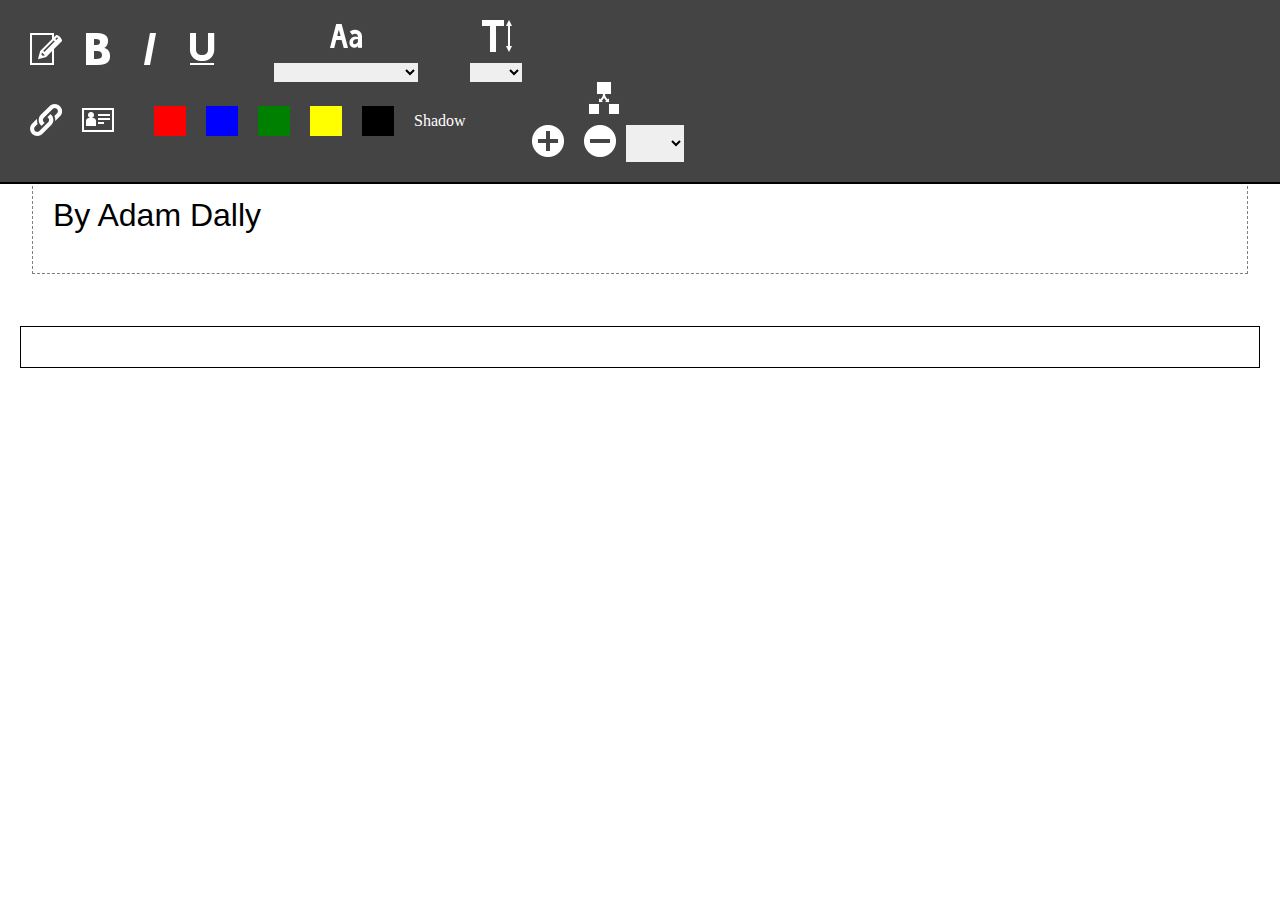
<file: index.html>
<!doctype html>
<html>
    <head>
        <title>Editor</title>
        <meta charset="utf-8" />
        <meta name="viewport" content="width=device-width, user-scalable=yes, initial-scale=1.0"/>
        <link rel="stylesheet" href="css/reset.css" />
        <link rel="stylesheet" href="css/editor.css" />
        <script type="text/javascript" src="js/maintainSelection.js"></script>
        <script type="text/javascript" src="js/buildSelection.js"></script>
        <script type="text/javascript" src="js/isActionable.js"></script>
        <script type="text/javascript" src="js/config.js"></script>
        <script type="text/javascript" src="js/dom.js"></script>
        <script type="text/javascript" src="js/events.js"></script>
        <script type="text/javascript" src="js/internal.js"></script>
        <script type="text/javascript" src="js/start.js"></script>
        <script type="text/javascript" src="js/editor.js"></script>
        <script type="text/javascript" src="js/apply.js"></script>
        <script type="text/javascript" src="js/resetControls.js"></script>
        <script type="text/javascript" src="js/getApplyableElementsInParent.js"></script>

        <script type="text/javascript" src="js/Sortable.js"></script>
    </head>
    <body>
        <div id = "edit"><a href="" id="editLink"><img src="png/edit_white.png" /></a>
        <a href="" id="debugLink"><img src="png/bug_white.png" /></a></div>
        <nav>
            <!--<a href="" data-action="copy">Copy</a>
            <a href="" data-action="paste">Paste</a>-->
            <div class="group">
                <div class="group">
                    <a href="" class="binary" data-action="edit" data-value="true" id="canEdit"><img src="png/edit_white.png" /></a>
                    <a href="" class="binary" data-action="bold" data-value="bold"><img src="png/bold_white.png" /></a>
                    <a href="" class="binary" data-action="italic" data-value="italic"><img src="png/italic_white.png" /></a>
                    <a href="" class="binary" data-action="underline" data-value="underline"><img src="png/underline_white.png" /></a>
                </div>
                <div class="group">
                    <div class="input">
                        <label><img src="png/text-label_white.png" /></label>
                        <select data-action="font-family" name="font-family">
                            <option value=""></option>
                            <option value="Arial">Arial</option>
                            <option value="Comic Sans MS">Comic Sans MS</option>
                            <option value="Times New Roman">Times New Roman</option>
                            <option value="Lucida Console">Lucida Console</option>
                            <option value="Impact">Impact</option>
                        </select>
                    </div>
                    <div class="input">
                        <label><img src="png/text-height_white.png" /></label>
                        <select data-action="font-size" name="font-size">
                            <option value=""></option>
                            <option value="12px">12px</option>
                            <option value="16px">16px</option>
                            <option value="20px">20px</option>
                            <option value="24px">24px</option>
                            <option value="28px">28px</option>
                            <option value="32px">32px</option>
                            <option value="36px">36px</option>
                            <option value="40px">40px</option>
                            <option value="44px">44px</option>
                            <option value="48px">48px</option>
                            <option value="52px">52px</option>
                            <option value="56px">56px</option>
                            <option value="60px">60px</option>
                            <option value="64px">64px</option>
                        </select>
                    </div>
                </div>
            </div>
            <div class="group">
                <div class="group">
                    <a href="" data-action="link"><img src="png/link_white.png" /></a>
                    <a href="" data-action="profile"><img src="png/user-card_white.png" /></a>
                </div>
                <div class="group">
                    <a href="" class="binary color" data-action="color" data-value="red" style="background-color:red"></a>
                    <a href="" class="binary color" data-action="color" data-value="blue" style="background-color:blue"></a>
                    <a href="" class="binary color" data-action="color" data-value="green" style="background-color:green"></a>
                    <a href="" class="binary color" data-action="color" data-value="yellow" style="background-color:yellow"></a>
                    <a href="" class="binary color" data-action="color" data-value="black" style="background-color:black"></a>
                    <a href="" data-action="box-shadow" data-value="4px 4px 4px black">Shadow</a>
                </div>
                <div class="group">
                    <div class="input">
                    <label><img src="png/split_white.png" /></label>
                    <a href="" data-action="column"><img src="png/plus-circle_white.png" /></a>
                    <a href="" data-action="remove-column"><img src="png/minus-circle-1_white.png" /></a>
                    
                        <select data-action="column-width" name="column-width">
                            <option value=""></option>
                            <option value="100">100%</option>
                            <option value="75">75%</option>
                            <option value="66.66">66%</option>
                            <option value="50">50%</option>
                            <option value="33.33">33%</option>
                            <option value="25">25%</option>
                        </select>
                    </div>
                </div>
            </div>
        </nav>
        <main style="font-family:Arial;">
            <div class="column">
                <p style="font-size:32px;">By Adam Dally</p>
            </div>
        </main>
                <!--<h1 style="font-weight:bold; font-size:48px;">Editor</h1>-->
                <!--<p style="font-style:italic;">Icons designed by Vaadin from Flaticon</p>
                <p><a href="https://github.com/adamsdally/editor">View on Github</a></p>
                <p>This is the start to my full blown WYSIWYG HTML text editor. It packs (or will pack) all of the useful features expected from modern editors but their implementation and the editor's complete extensibility are unique to itself.</p>
                <p style="font-size:24px; font-weight:bold;">Start Editing!</p>
                <p style="font-size:20px">Show the edit controls by clicking edit icon in the top right of the page, the bug icon will show the html output debugging at the very bottom of the page.</p>
                <p style="font-style: italic">This editor does not currently work well on mobile devices, although it has not been thoroughly tested there. There are two issues that still need corrected: 1. Events do not seem to be fully registering. 2. I'm attemping to hide the virtual keyboard while making edits but still allowing the cursor to exist for editing by the ribbon. Please use on a computer and try out the awesome screen resizing responsiveness.</p>
                <p style="font-weight: bold;">Columns:</p>
                <p>Place the cursor somewhere in the content and hit the + icon. You should see the entire content split at the cursor point. <span style="color: red; font-weight:bold; ">Wow!</span> This is part of the column (layout) actions. Try clicking in each dotted rectangle and change the dropdown to the right of + and - to 50% respectively. <span style="color:red; font-weight:bold;">The power!</span> Continue playing around to create complex layouts. The - can be used to merge a column with the one before it.</p>
                <p style="font-weight: bold;">Pre-Styled Inserts:</p>
                <p>Now put the cursor at the end of some text and hit the profile control (to the left of the colors). A profile box will appear to place someones profile details with filler/test text in place.</p>
                <p style="font-weight: bold;">Custom Restrictions:</p>
                <p>Try modifying the word Editor at the top. I bet you can change the style but not the content. </p>
                <p style="font-size:24px; font-weight:bold;">The Future!</p>
                <p>Not all actions are implmented or working to their design intent and core functionionality has yet to be rigourlsly tested for all use cases. See the github for the most complete information.</p>
                <p><span style="font-weight:bold;">Actions:</span> Upcoming are working links and images from urls. Additionally numbered and bulleted lists will help complete the basics of well-rounded functionality.</p>
                <p><span style="font-weight:bold;">Core:</span> Parts of the core will have to be modified to allow for finer tuned restriction controls and the ways element groups are handled to propwerly allow the numbered and ordered lists.</p>
                <p style="font-size:24px; font-weight:bold;">Thanks for viewing this demo!</p>
                -->
        <script type="text/javascript">
        'use strict';

        (function() {
            var el = document.getElementsByTagName('main')[0];
            var controlsEl = document.getElementsByTagName('NAV')[0];

            el.contentEditable = true;

            //grouping elements ===> 'DIV'
            var blockElements = ['MAIN', 'H1', 'P'],
                inlineElements = ['SPAN', 'A'],
                groupElements = ['DIV'];

            var clipboard = null;

            var tests = {};

            var actions = {
                'edit': {
                    'value': true,
                    'event': function(current) {
                        if (current.editor.canType == true) {
                            current.editor.canType = false;
                            current.editor.el.contentEditable = false;
                        } else {

                            current.editor.canType = true;
                            current.editor.el.contentEditable = true;
                        }
                            current.action.value = current.editor.canType;
                        
                        /*console.log(current.editor.el.isContentEditable);
                        if (current.editor.el.isContentEditable)
                        else
                        current.action.value = current.editor.el.isContentEditable;
                        console.log(current.action);
                        */
                    },
                },
                'copy': {
                    'init': function(editor) {
                        editor.clipboard = editor.clipboard || "";
                    },
                    'event': function(current) {
                        current.editor.clipboard = current.editor.selection.toString();
                    },
                    'test': {
                        'html': 'Hello World',
                        'selection': {
                            'start': 0,
                            'end': 11
                        },
                        'result': function(editor) {
                            return editor.clipboard;
                        },
                        'wanted': 'Hello World'
                    },
                },
                'paste': {
                    'event': function(current) {
                        var range = current.editor.selection.getRangeAt(0);
                        range.deleteContents();
                        range.insertNode(document.createTextNode(current.editor.clipboard));

                    },
                    'test':{
                        'init': function(editor) {
                            editor.clipboard = "Hello World"
                        },
                        'wanted': '<main>Hello World</main>'
                    }
                },
                'profile': {
                    'event': function(current) {
                        //First make sure we are not in a profile, this may or may not be the permanent location for such code
                        //editor maybe should send out class or elements above, unknown
                        console.log(current);
                        console.log(current.editor.selection);
                        var node = current.selection[0].node;
                        while (node.parentElement.tagName != "MAIN") {
                            node = node.parentElement;
                            console.log(node);
                            if (node.classList.contains("profile")) {
                                node.parentElement.removeChild(node);
                                return;
                            }
                        }
                        console.log(current.editor.selection);
                        console.log(node);

                        var div = document.createElement('DIV');
                        div.innerHTML = "<img /><h1>Susan Willis</h1><p>Susan is a great worker at our company. She has been in the business for over 70 yeras and brings along her 17 children. Each of them does a great job as well. Next month will be her birthday and we are ever excieted. Possibly the best employee ever.</p>";
                        div.className = "profile";
                        var ed = document.createElement('P');
                        ed.innerHTML = "<br/>"
                        current.editor.insert(ed);
                        current.editor.insert(div);
                    }
                },
                'link' : {
                    'element': 'A',
                    'property': 'href',
                    'event': function(current) {
                        console.log(current);
                        var result = window.prompt("Web Address?", "http://google.com");
                        current.selection[0].node.href= result;
                    },
                    'special': true,
                    /*'test':{
                        'html': 'Hello World',
                        'selection': {
                            'start': 1,
                            'end': 10,
                        },
                        'wanted': '<main>H<a href="http://google.com">ello Worl</a>d</main>'
                    }*/
                },
                'input' : {
                    'restricted': ['H1'],
                },
                'underline' : {
                    'binary':true,
                    'attribute': 'text-decoration',
                },
                'box-shadow' : {
                    'binary':true,
                    'attribute': 'box-shadow',
                },
                'italic': {
                    'binary':true,
                    'attribute': 'font-style',
                    'test': {
                        'html': 'Hello World',
                        'selection': {
                            'start':0,
                            'end':11
                        },
                        'wanted': '<main class="italic">Hello World</main>'
                    },
                },
                'bold': {
                    'binary': true,
                    'attribute': 'font-weight',
                    'test':{
                        'html': 'Hello World',
                        'selection': {
                            'start':0,
                            'end':11
                        },
                        'wanted': '<main class="bold">Hello World</main>'

                    }
                },
                'remove-column': {
                    'event': function(current) {
                        var node = current.selection[0].node;
                        while (node.parentElement.tagName != "MAIN") {
                            node = node.parentElement;
                            if (node.classList.contains("column")) {
                                if (node.previousSibling && node.classList.contains("column")) {
                                    while (node.childNodes.length) {
                                        node.previousSibling.appendChild(node.childNodes[0]);
                                    }
                                    node.parentElement.removeChild(node);
                                }
                                return;
                            }
                        }

                    },
                    'test': {
                        'html':'<div class="column">Test</div>',
                        'selection': {
                            'start': 21,
                            'end': 21,
                        },
                        'wanted':'<main></main>',
                    }
                },
                'column': {
                    'special': true,
                    'event': function(current) {
                        var groupEl, previousEl;
                        var node = current.selection[0].node;
                        console.log(current);
                        if (current.selection[0].startOffset == current.selection[0].endOffset) {
                            node.splitText(current.selection[0].startOffset);

                        }
                        //If selection covers multiple elements then column contents will be selection
                        //additional columns will be before and after selection
                        //this also implies that if the current selection spans multiple columns that those
                        //will be deleted and new ones will be created.

                        //otherwise if selection is condensed then split column at cursor
                        groupEl = current.editor.parentType(current.selection[0].node,'group');
                        while (!groupEl.classList.contains("column")) {
                            groupEl = groupEl.parentElement;
                        }
                        current.editor.splitElement(groupEl, node);


                    },
                    'tests': [
                        {
                            'action':'column',
                            'html': '<div class="column">Hello World</div>',
                            'selection': {
                                'start': 6,
                                'end': 6,
                            },
                            'wanted': '<main><div class="column">Hello </div><div class="column">World</div></main>'
                        },
                        {
                            'action':'column',
                            'html': '<div class="column"><p>Hello World</p></div>',
                            'selection': {
                                'start': 6,
                                'end': 6,
                            },
                            'wanted': '<main><div class="column"><p>Hello </p></div><div class="column"><p>World</p></div></main>'
                        },
                    ]
                },
                'column-width': {
                    'input': 'select',
                    //'attribute': 'flex-basis',
                    'event': function(current){
                        var groupEl = current.editor.parentType(current.selection[0].node, 'group');
                        groupEl.style.flexBasis = current.action.value+"%";
                        current.action.value = "";
                    }
                },
                'font-weight': {
                    'attribute': 'font-weight',
                    'input': 'select',
                },
                'font-style': {
                    'attribute': 'font-style',
                    'input': 'select',
                },
                'font-size': {
                    'restricted': ['H1'],
                    'attribute': 'font-size',
                    'input': 'select',
                },
                'font-family': {
                    'attribute': 'font-family',
                    'input': 'select',
                },
                'color': {
                    'attribute': 'color',
                    //'input': 'select',
                    'binary':true,
                },
            };

            //Sortable.create(el); // That's all.


            var editor = Editor(config).start({
                el: el,
                controlsEl: controlsEl,
                actions: actions,
                tests: tests,
                blockElements: blockElements,
                inlineElements: inlineElements,
                groupElements: groupElements,
                onChange: function(e) {
                    //console.log(e);
                }
            });
            document.getElementById('editLink').addEventListener('click', function(e) {
                e.preventDefault();
                console.log("edit");
                document.getElementsByTagName('nav')[0].classList.toggle('invisible');
                document.getElementsByTagName('main')[0].classList.toggle('edit');
                if (document.getElementsByTagName('main')[0].classList.contains('edit')) {
                    document.getElementsByTagName('main')[0].contentEditable = false;
                } else {
                    document.getElementsByTagName('main')[0].contentEditable = false;

                }
            });
            document.getElementById('debugLink').addEventListener('click', function(e) {
                e.preventDefault();
            });

           })();
            //if (mobileAndTabletCheck()) {
            //}
            //document.getElementById("edit").style.display="none";
                document.getElementsByTagName('main')[0].classList.toggle('edit');
            document.getElementsByTagName('article')[0].classList.toggle('invisible');
            document.getElementById("canEdit").style.display="inline";
        </script>
    </body>
</html>
</file>
<file: css/editor.css>
/* Editor by Adam Dally */
/* adamsdally@yahoo.com */

/* General Editor Appearnce */
/* ------------------------ */
/* apply a natural box layout model to all elements, but allowing components to change */
html {
  box-sizing: border-box;

}
*, *:before, *:after {
  box-sizing: inherit;
}

main.edit {
    margin-top:124px;
}
nav {
    position:fixed;
    top:0px;
    left:0px;
    padding:20px;
    color:white;
    background-color:#444;
    border-bottom:2px solid black;
    width:100%;
    z-index:1000;
    display:flex;
    align-items:center;
    justify-content: flex-start;
    flex-wrap: wrap;
}
nav label {
    flex-basis:100%;
    flex-shrink: 0;
    text-align: center;
    margin-bottom:8px;
}
nav a {
    color:white;
    text-decoration: none;
    margin-left:10px;
    margin-right:10px;
    border-bottom:2px solid #444;
}
nav .input {
    margin-left:10px;
    margin-right:10px;
    display:flex;
    flex-wrap:wrap;
    justify-content: center;
}
nav .group {
    align-items: center;
    display: flex;
    margin-right: 20px;
}
nav .powered {
    font-weight:bold;
    color:yellow;
}
 #canEdit {
        display:none;
}
#edit {
    position:fixed;
    right:0px;
    top:0px;
    padding:20px;
    background-color:#444;
    z-index: 999;
    font-size:20px;
}
#edit a{
    color:white;
    padding:20px;
}
/*This is for the debug component of the editor */
article {
    margin:20px;
    padding:20px;
    border:1px solid black;
}
.invisible {
    display:none;
}




/* Content Appearnce */
/* ------------------------ */
main {
    padding:32px;
    outline:0px;
    font-size:18px;
    line-height: 2em;
    display: flex;
    flex-wrap:wrap;
}
p {
    margin:20px 0px;
}
ol, ul {
    margin:0px 20px;
}
li {
    list-style-position: inside;
}
ol li {
    list-style-type: decimal;
}
.column {
    padding:20px;
    flex-basis:100%;
    flex-shrink:0;
}
.edit .column {
    border:1px dashed gray;
}
.profile {
    min-height:200px;
    border:2px solid black;
    padding:20px;
    margin:20px 0px;
}
.profile h1 {
    z-index:100;
    font-size:2em;
    padding-top:20px;
}
.profile img {
    margin:20px;
    float:left;
    width:100px;
    height:100px;
    display:block;
    background-color:gray;
}
.profile p {
    clear:both;
    flex-grow:1;
    font-size:1.2em;
}
.selected {
    border-bottom:2px solid white;
}
.color {
    height:32px;
    width:32px;
}
.color.selected {
}


/* Correct for when the navigation wraps. */
/* ------------------------ */
@media all and (max-width: 1240px) {
  main.edit {
    margin-top:200px;
  }
}
@media all and (max-width: 780px) {
    main.edit {
        margin-top:60px;
    }
    #edit {
        font-size:12px;
        padding:2px;
    }
    nav {
        font-size:12px;
        flex-wrap:nowrap;
        overflow-x: auto;
    }
    nav a {
        margin-right:2px;
    }
    nav label {
        display:none;
    }
    nav .group {
        padding:0px;
        margin:0px;
    }
    nav .input {
        flex-wrap:nowrap;
    }
    nav img {
        height:16px;
        width:16px;
    }
    nav .color {
        height:16px;
        width:16px;
    }
}
@media all and (max-width:660px) {
    nav {
    }
}
@media all and (max-width:480px) {
    #canEdit {
        display:inline;
    }
}
</file>
